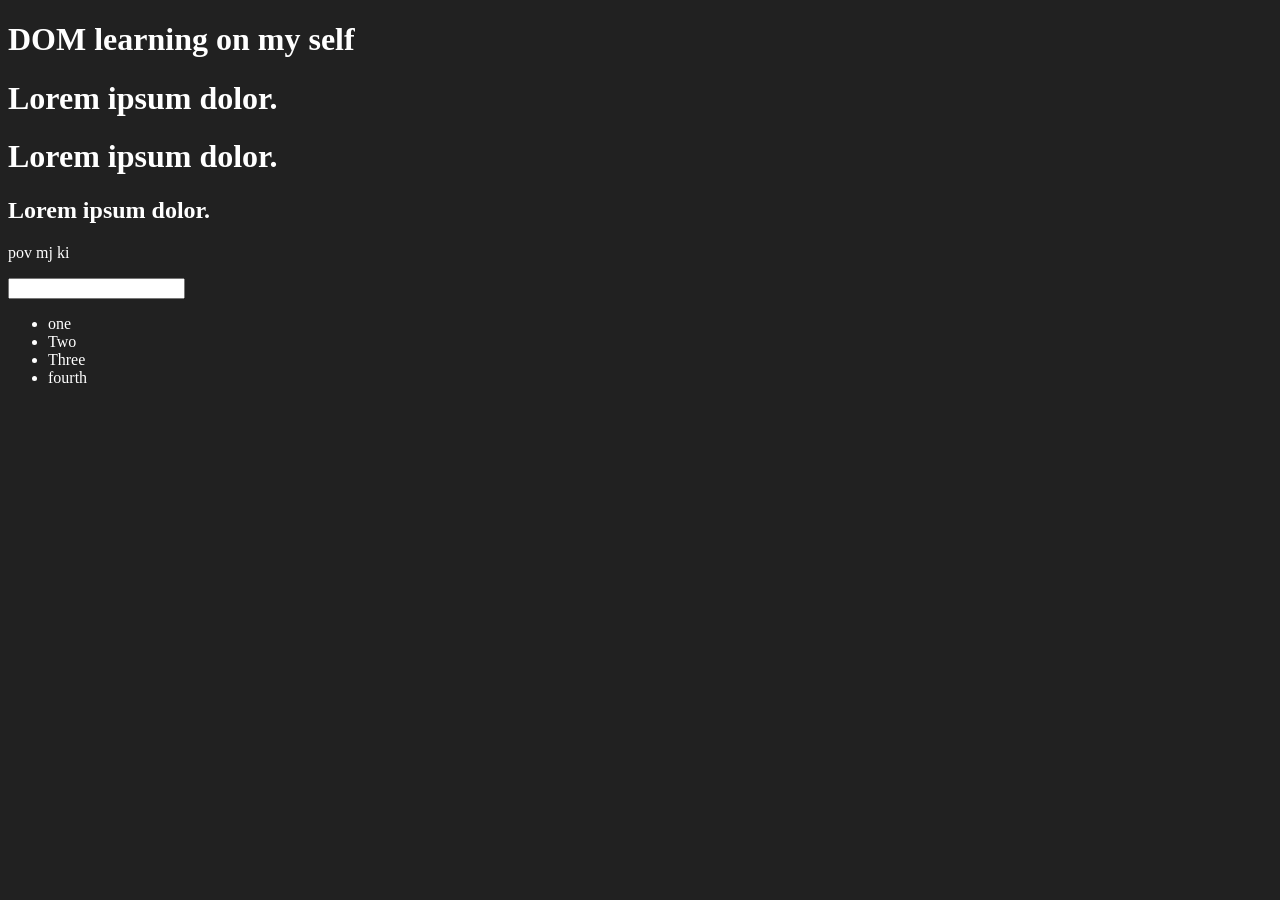
<file: 01_basic/DOM/one.html>
<!DOCTYPE html>
<html lang="en">
<head>
    <meta charset="UTF-8">
    <meta name="viewport" content="width=device-width, initial-scale=1.0">
    <title>Vikash </title>
    <style>
        .big-black{
            background-color: #212121;
            color: #fff;
        }
    </style>
</head>
<body class="big-black">
    <div>
        <h1 id="title" class="heading">DOM learning on my self <span style="display: none;">test text</span></h1>
        <h1>Lorem ipsum dolor.</h1>
        <h1>Lorem ipsum dolor.</h1>
        <h2>Lorem ipsum dolor.</h2>
        <p> pov mj ki</p>
        <input type="password" name ="" id="">
        <ul>
            <li>one</li>
            <li>Two</li>
            <li>Three</li>
            <li>fourth</li>
        </ul>
    </div>
    
</body>
</html>
<!--// console me jakar use kaise kre// 
//document.getElementId('title').getAttribut('id')//
show hoga='title'


//Ab hm aage chlte 
document.getElementId('title').getAttribut('class')
show hoga = headng


setAttribute pr ab kam krtte h yeh overide krta 
document.getElementId('title').setAttribut('iclass','test')
show hoga='undefineded' ye show hoga (but ye class change ho chuka hoga heading ke jagah test set ho jayega)


document.getElementId('title').setAttribut('class','test heading')
show hoga='undefineded' (but ye class change ho chuka hoga heading ke jagah test heading set ho jayega)
//

ab aate h <style></style>


title.style.backgroundColor = 'green'
ye green likhna sahi nhi h pr abhi kam chalane ke liye likh skte h ese code ke thorugh 
likha jata h (ex-#fff(white color h))

ye sara kam hm console ke andar kr rhe hote h

title.style.padding='15px'
title.style.borderRadius="5px" (ye jo last ka charo core hota h hlka cut ho jayega)
    <h1 style="color:blue" id="title" class="heading">DOM learning on my self</h1>(html me ese likhte h)


    CONSOLE ME HI YE BHI KAM HOHA

   1 #innerText, 2#textContent, 3.innerHtml

   1. innerText ->(ye wahi dikhayega jo code live visible honge )
    ex->  <h1 id="title" class="heading">DOM learning on my self<span>test text</h1>

2. textContext -> (ye sare dikhayega jo aapn display:none kr chuke honge wh bhi)

3.innerHtml -> (ye pura code show karega html wal jiska aap dekhna chah rhe ho ex - title ka dekh rhe ho to pura 
html title wala show hoga)


##. document.querySelector
(iska kam h jo tum search kroge wahi dikha de sirf wahi ek)

**.example- document.querySelector('h1')
yaha h1 ka line dikh jayega 

**. document.querySeletor('#title')
yaha id ka title dikh jayega #->ka use id ke liye krte h 

**.document.querySelector('.heading')
yaha heading dikha jayega class ka .-> dot se class ko likha jata h 

##.  ab hm input attribute dekh skte h 
document.querySelector('input[type="password"]')


AB AATE H HM EK UL PR BAT KRTE H 
** document.querySelector('ul')
**. const myul=document.querySelector('ul')
isko variable ke andar rakh liye 
**. myul.querySelector('li')
**. const turnGreen=myul.querySelector('li')
ab isko bhi variable ke andar rakh liye
turnGreen.style.backgroundColor="Green"
turnGreen.style.padding="10px"

ab ye ul ka phla green aur padding 10px ho jayega ab sara kam aap console me kr rhe honge

##AB MAN LO KISI WAJAH SE MERE ONE KO FIVE BANANA H TO ESE KRENGE
**. turnGreen.innerText + enter
    turnGreen.innerText = 'five'

    AB WH ONE CHANGE HOKAR FIVE HO JAYEGA ESE DOM KO MENUPLATE KRTE H

    ####.  AB AATE H HM DOCUMENT.QUERYSELECTORALL() KI KAHANI PR
      **. document.querySlectoorAll('li')
      const tempLiList=document.querySlectoorAll('li')
      temLiList[0].style.color=green
      AGAIN:->
      const myH1=document.querySelectorAll('h1')
      myH1[0].style.color='green'
  explain:->
  myH1 ko batana pdega ki kaun sa isliye 0,1,2,3 jo change kena ko use dale 


 ##. FOREACH PR AATE H AB
  tempLiList + enter
  tempLiList.forEach(function(li){
  l.style.backgroundColor='green'
  })


  ##.  document.getElementsByClassName('list-item') + Enter
  const tempClassList=document.getElementsByClassName('list-item')
  tempClassList forEach(function(li){
  consoe.log(li)
  })
  yeh error dikhayega kyuki iske node me forEach h hi nhi to ise sahi karne ke liye phle hm
  is html collectoin ko convert karna padega phle 

  convert krne ka tarika 
  **. temClassList  + enter

  **. Array.from(temClassList) + enter 

  array ka A captical rahega yad rakhna ab ye array me change ho gya h

  ab aage
  **. myConvertedArray= Array.from(temClassList) + Enter
  myconvertedarray (yaha show hoga)

  ab mere pas wh sara data h jisse hm change kr skte h aap ya to map se change kr lijiye ya fir foreach se
  **. myCovertedarray.forEach(function(li){
      li.style.color='orange'
  })
-->
</file>
